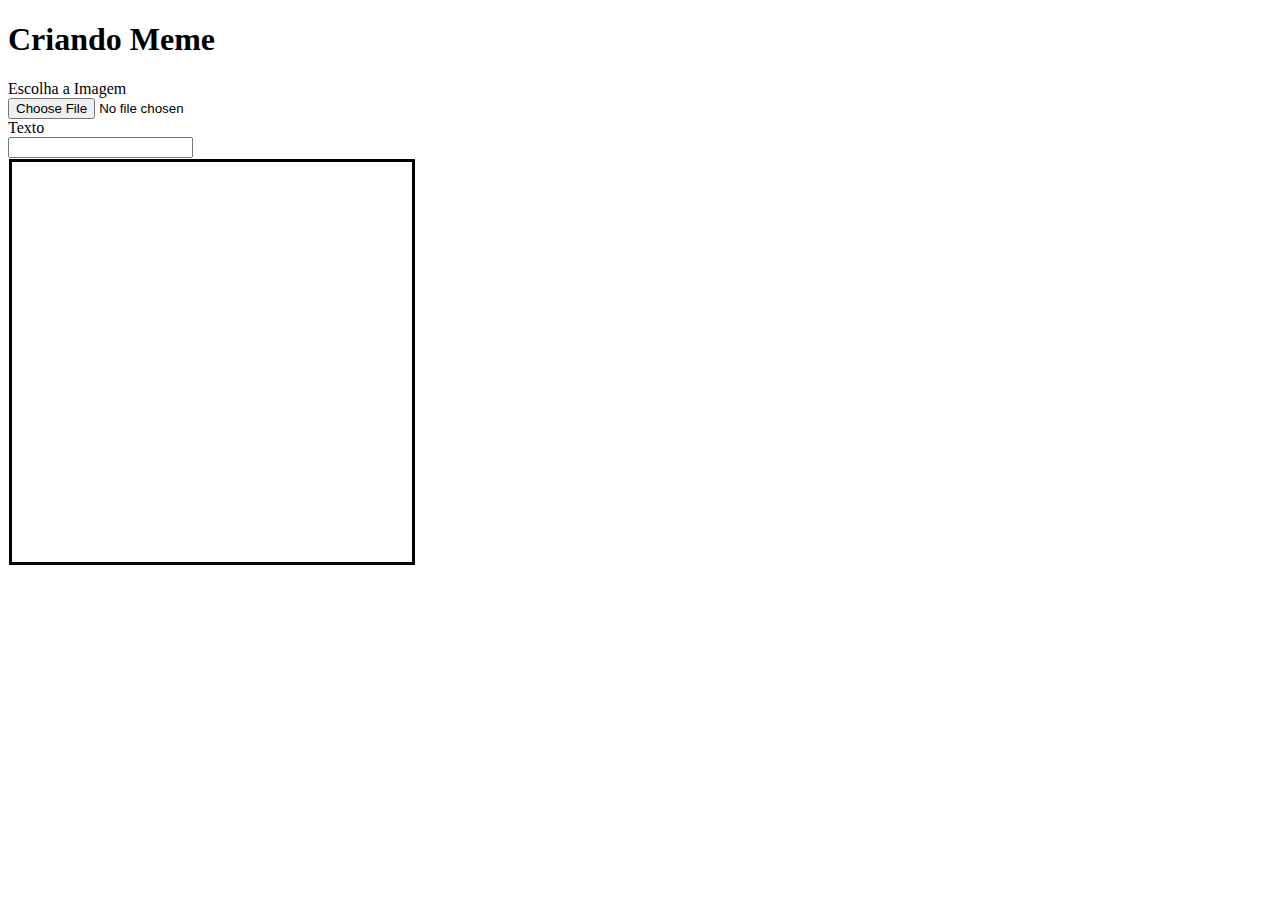
<file: .github/index.html>
<!DOCTYPE html>
<html lang="en">

<head>
  <meta charset="UTF-8">
  <meta name="viewport" content="width=device-width, initial-scale=1.0">
  <title>Document</title>
  <link rel="stylesheet" href="./style.css">
  <script src="./script.js"></script>
</head>

<body>
  <header>
    <h1>Criando Meme</h1>
  </header>
  <article>
    <section>
      <form class="imagem">
        <label for="imagem">Escolha a Imagem</label><br>
        <input type="file" id="meme-insert"><br>
      </form>
    </section>
    <section>
      <form class="text">
        <label for="text-input">Texto</label><br>
        <input type="text" id="text-input">
      </form>
    </section>
    <section>
      <p class="editText" id="meme-text"></p>
      <div class="editImage" id="meme-image-container">
        <img id="meme-image">
      </div>
    </section>
  </article>
</body>

</html>
</file>
<file: .github/style.css>
.editImage {
  border: solid;
  background: white;
  border-color: black;
  height: 400px;
  margin: 1px;
  max-width: 400px;
  width: 400px;
}

.editText {
  display: inline-block;
  font-size: 35px;
  height: 160px;
  left: 20px;
  overflow: hidden;
  position: absolute;
  width: 300px;
  word-wrap: break-word;
  text-overflow: ellipsis;
}
</file>
